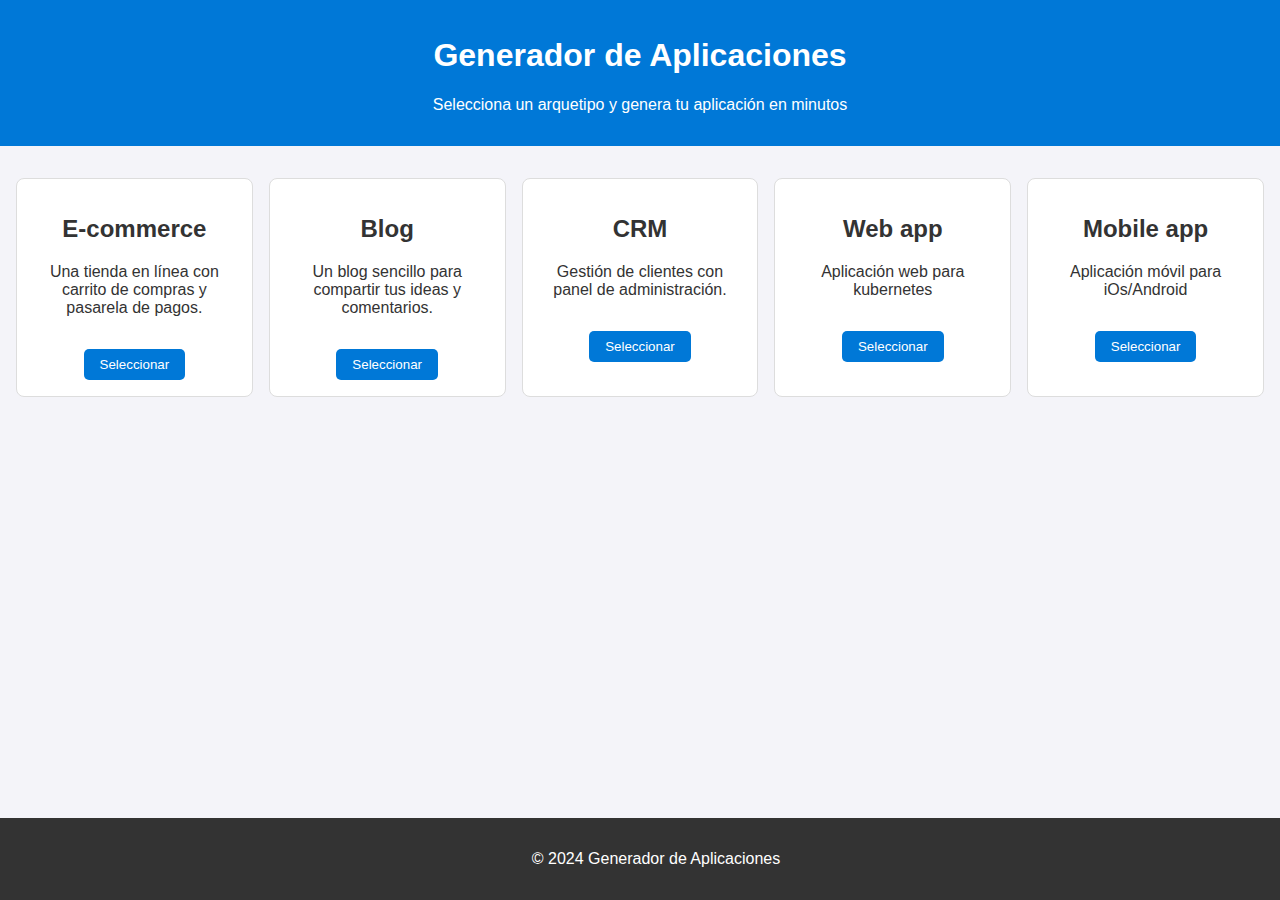
<file: index.html>
<!DOCTYPE html>
<html lang="en">
<head>
  <meta charset="UTF-8">
  <meta name="viewport" content="width=device-width, initial-scale=1.0">

  <title>Generador de Aplicaciones</title>
  <link rel="stylesheet" href="css/styles.css">
</head>
<body>
  <header>
    <h1>Generador de Aplicaciones</h1>
    <p>Selecciona un arquetipo y genera tu aplicación en minutos</p>
  </header>
  <main>
    <section class="archetypes">
      <div class="archetype-card">
        <h2>E-commerce</h2>
        <p>Una tienda en línea con carrito de compras y pasarela de pagos.</p>
        <button onclick="selectArchetype('ecommerce')">Seleccionar</button>
      </div>
      <div class="archetype-card">
        <h2>Blog</h2>
        <p>Un blog sencillo para compartir tus ideas y comentarios.</p>
        <button onclick="selectArchetype('blog')">Seleccionar</button>
      </div>
      <div class="archetype-card">
        <h2>CRM</h2>
        <p>Gestión de clientes con panel de administración.</p>
        <button onclick="selectArchetype('crm')">Seleccionar</button>
      </div>
      <div class="archetype-card">
        <h2>Web app</h2>
        <p>Aplicación web para kubernetes</p>
        <button onclick="selectArchetype('web')">Seleccionar</button>
      </div>
      <div class="archetype-card">
        <h2>Mobile app</h2>
        <p>Aplicación móvil para iOs/Android</p>
        <button onclick="selectArchetype('mobile')">Seleccionar</button>
      </div>
    </section>
  </main>
  <footer>
    <p>&copy; 2024 Generador de Aplicaciones</p>
  </footer>
  <script>
    function selectArchetype(type) {
      window.location.href = `config.html?type=${type}`;
    }
  </script>
</body>
</html>
</file>
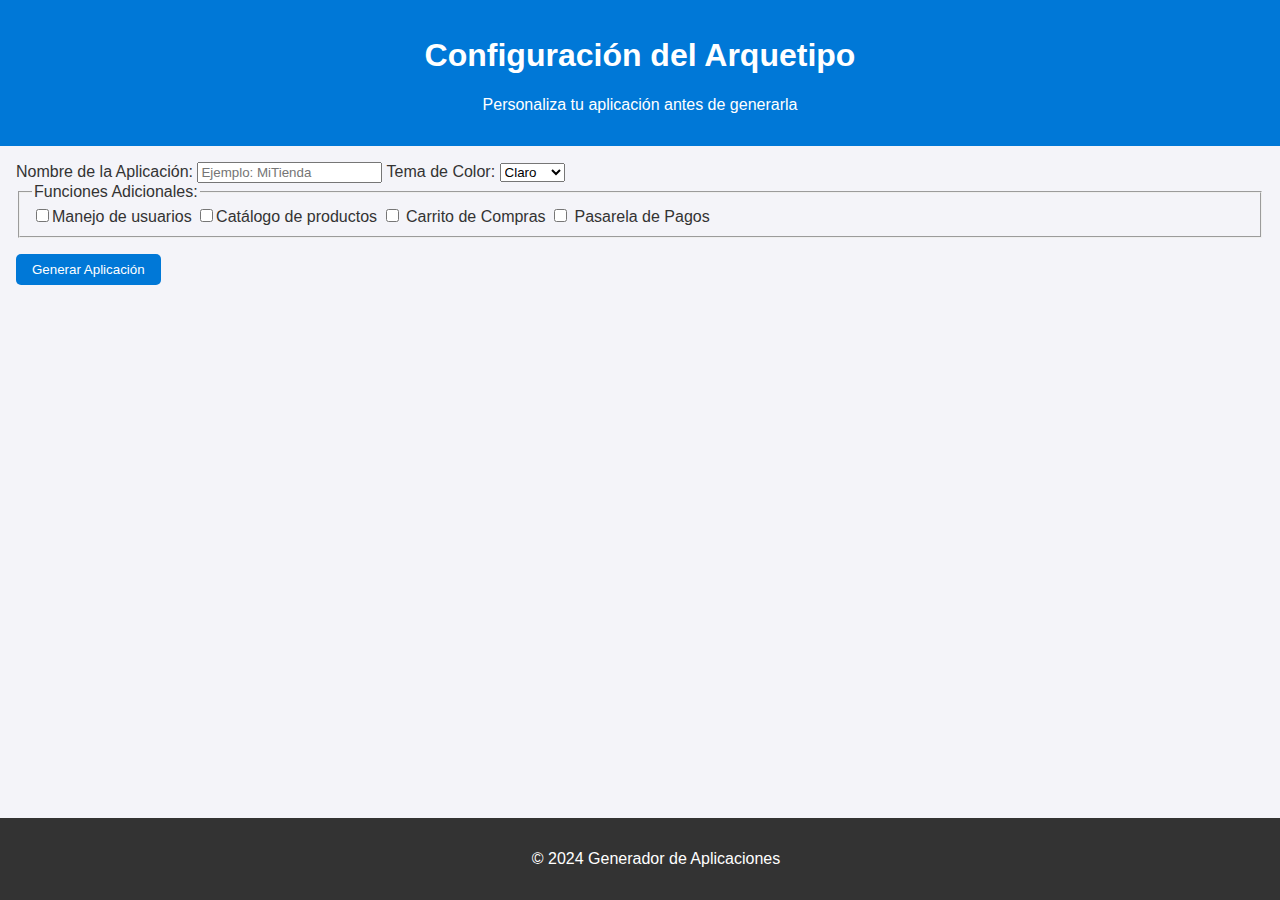
<file: config.html>
<!DOCTYPE html>
<html lang="en">

<head>
  <meta charset="UTF-8">
  <meta name="viewport" content="width=device-width, initial-scale=1.0">
  <title>Configuración del Arquetipo</title>
  <link rel="stylesheet" href="css/styles.css">
</head>

<body>
  <header>
    <h1>Configuración del Arquetipo</h1>
    <p>Personaliza tu aplicación antes de generarla</p>
  </header>
  <main>
    <form id="config-form">
      <label for="app-name">Nombre de la Aplicación:</label>
      <input type="text" id="app-name" name="appName" placeholder="Ejemplo: MiTienda" required>

      <label for="theme">Tema de Color:</label>
      <select id="theme" name="theme">
        <option value="light">Claro</option>
        <option value="dark">Oscuro</option>
      </select>

      <fieldset>
        <legend>Funciones Adicionales:</legend>
        <label><input type="checkbox" name="features" value="user">Manejo de usuarios</label>
        <label><input type="checkbox" name="features" value="product">Catálogo de productos</label>
        <label><input type="checkbox" name="features" value="cart"> Carrito de Compras</label>
        <label><input type="checkbox" name="features" value="payments"> Pasarela de Pagos</label>
      </fieldset>

      <button type="button" onclick="generateApp()">Generar Aplicación</button>
    </form>
  </main>
  <footer>
    <p>&copy; 2024 Generador de Aplicaciones</p>
  </footer>
  <script>
    async function generateApp() {
      // Obtiene el query string de la URL
    const queryParams = new URLSearchParams(window.location.search); 

      const form = document.getElementById('config-form');
      const formData = new FormData(form);

      const data = {
        type: queryParams.get('type'),
        appName: formData.get('appName'),
        theme: formData.get('theme'),
        features: formData.getAll('features'),
      };
      // Redirige a la página de progreso antes de realizar la solicitud
      window.location.href = `progress.html?type=${data.type}&appName=${data.appName}&theme=${data.theme}&features=${data.features.join(',')}`;
    }

  </script>
</body>

</html>
</file>
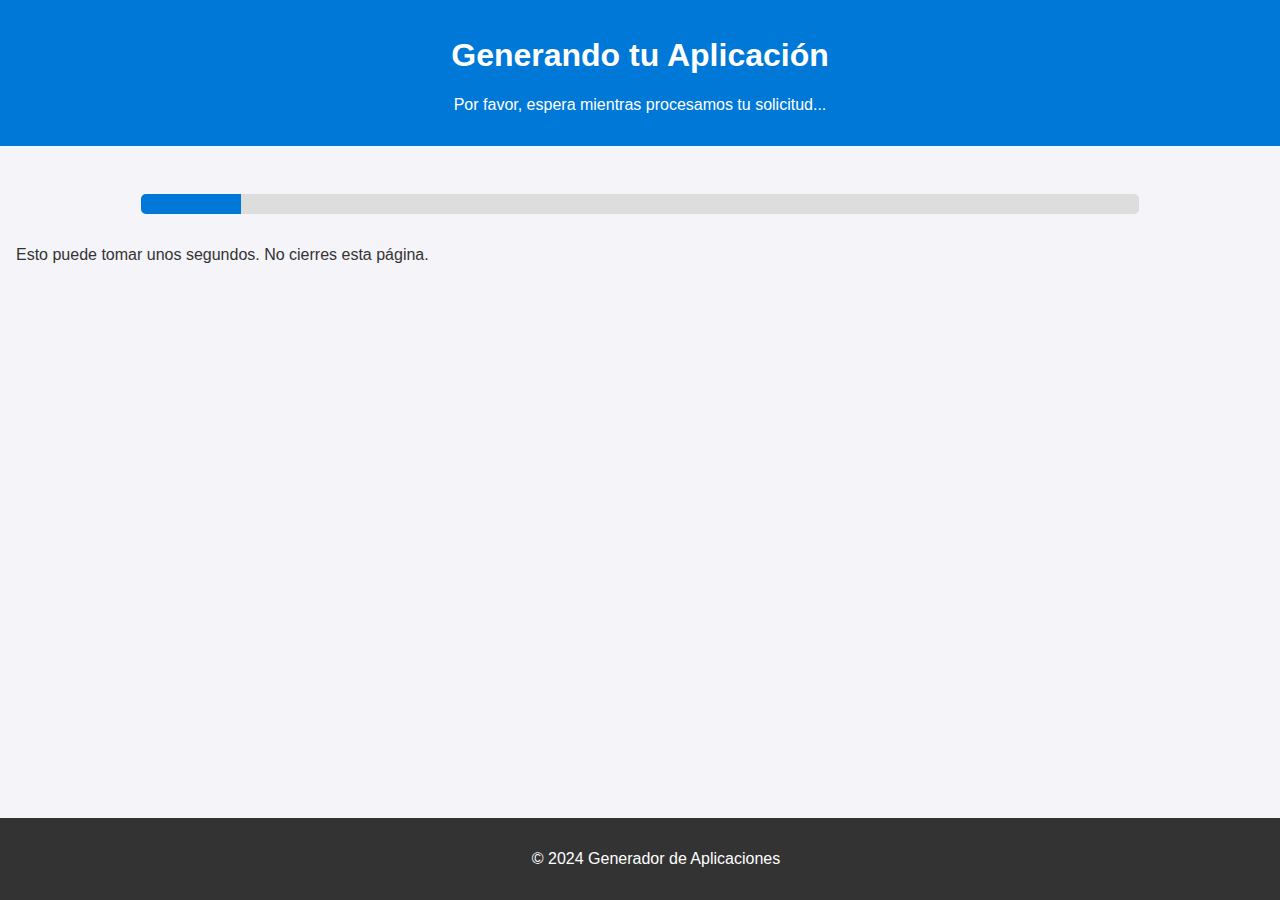
<file: progress.html>
<!DOCTYPE html>
<html lang="en">

<head>
  <meta charset="UTF-8">
  <meta name="viewport" content="width=device-width, initial-scale=1.0">
  <title>Generando tu Aplicación</title>
  <link rel="stylesheet" href="css/styles.css">
</head>

<body>
  <header>
    <h1>Generando tu Aplicación</h1>
    <p>Por favor, espera mientras procesamos tu solicitud...</p>
  </header>
  <main>
    <div class="progress">
      <div class="progress-bar"></div>
    </div>
    <p>Esto puede tomar unos segundos. No cierres esta página.</p>
  </main>
  <footer>
    <p>&copy; 2024 Generador de Aplicaciones</p>
  </footer>
  <script>
    const progressBar = document.querySelector('.progress-bar');

    // Simula una barra de progreso mientras se realiza la solicitud
    let width = 0;
    const interval = setInterval(() => {
      if (width >= 90) {
        clearInterval(interval); // Detiene el progreso en 90% hasta que el backend responda
        generateApp();
      } else {
        width += 10;
        progressBar.style.width = `${width}%`;
      }
    }, 500);

    // Función para hacer la llamada al backend
    async function generateApp() {
      // Obtiene los datos enviados desde config.html
      const queryParams = new URLSearchParams(window.location.search);
      const data = {
        type: queryParams.get('type'),
        appName: queryParams.get('appName'),
        theme: queryParams.get('theme'),
        features: queryParams.getAll('features'),
      };
      console.log(data);
      try {
        const response = await fetch('http://localhost:3000/generate', {
          method: 'POST',
          headers: { 'Content-Type': 'application/json' },
          body: JSON.stringify(data),
        });

        if (response.ok) {
          // Completa la barra de progreso al 100%
          progressBar.style.width = '100%';

          // Descarga el archivo generado
          const blob = await response.blob();
          const url = window.URL.createObjectURL(blob);
          const a = document.createElement('a');
          a.href = url;
          a.download = `${data.appName}.zip`;
          a.click();
          window.URL.revokeObjectURL(url);

          alert('Aplicación generada y descargada exitosamente.');
          window.location.href = 'index.html'; // Regresa a la página inicial
        } else {
          alert('Hubo un problema al generar la aplicación.');
          window.location.href = 'index.html';
        }
      } catch (error) {
        console.error('Error:', error);
        alert('Error al conectar con el servidor.');
        window.location.href = 'index.html';
      }
    }

    // Llama a la función después de cargar la página
    //window.onload = generateApp;
  </script>
</body>

</html>
</file>
<file: css/styles.css>
body {
    font-family: Arial, sans-serif;
    margin: 0;
    padding: 0;
    background-color: #f4f4f9;
    color: #333;
  }
  
  header {
    text-align: center;
    padding: 1rem;
    background-color: #0078d7;
    color: white;
  }
  
  main {
    padding: 1rem;
  }
  
  .archetypes {
    display: flex;
    justify-content: center;
    gap: 1rem;
    margin-top: 1rem;
  }
  
  .archetype-card {
    background: white;
    padding: 1rem;
    border: 1px solid #ddd;
    border-radius: 8px;
    text-align: center;
    width: 250px;
  }
  
  button {
    margin-top: 1rem;
    padding: 0.5rem 1rem;
    background-color: #0078d7;
    color: white;
    border: none;
    border-radius: 5px;
    cursor: pointer;
  }
  
  button:hover {
    background-color: #005fa3;
  }
  
  .progress {
    width: 80%;
    margin: 2rem auto;
    background: #ddd;
    border-radius: 5px;
    overflow: hidden;
    height: 20px;
  }
  
  .progress-bar {
    height: 100%;
    background: #0078d7;
    width: 0;
    transition: width 0.5s ease-in-out;
  }
  
  
  footer {
    text-align: center;
    padding: 1rem;
    background: #333;
    color: white;
    position: fixed;
    bottom: 0;
    width: 100%;
  }
</file>
